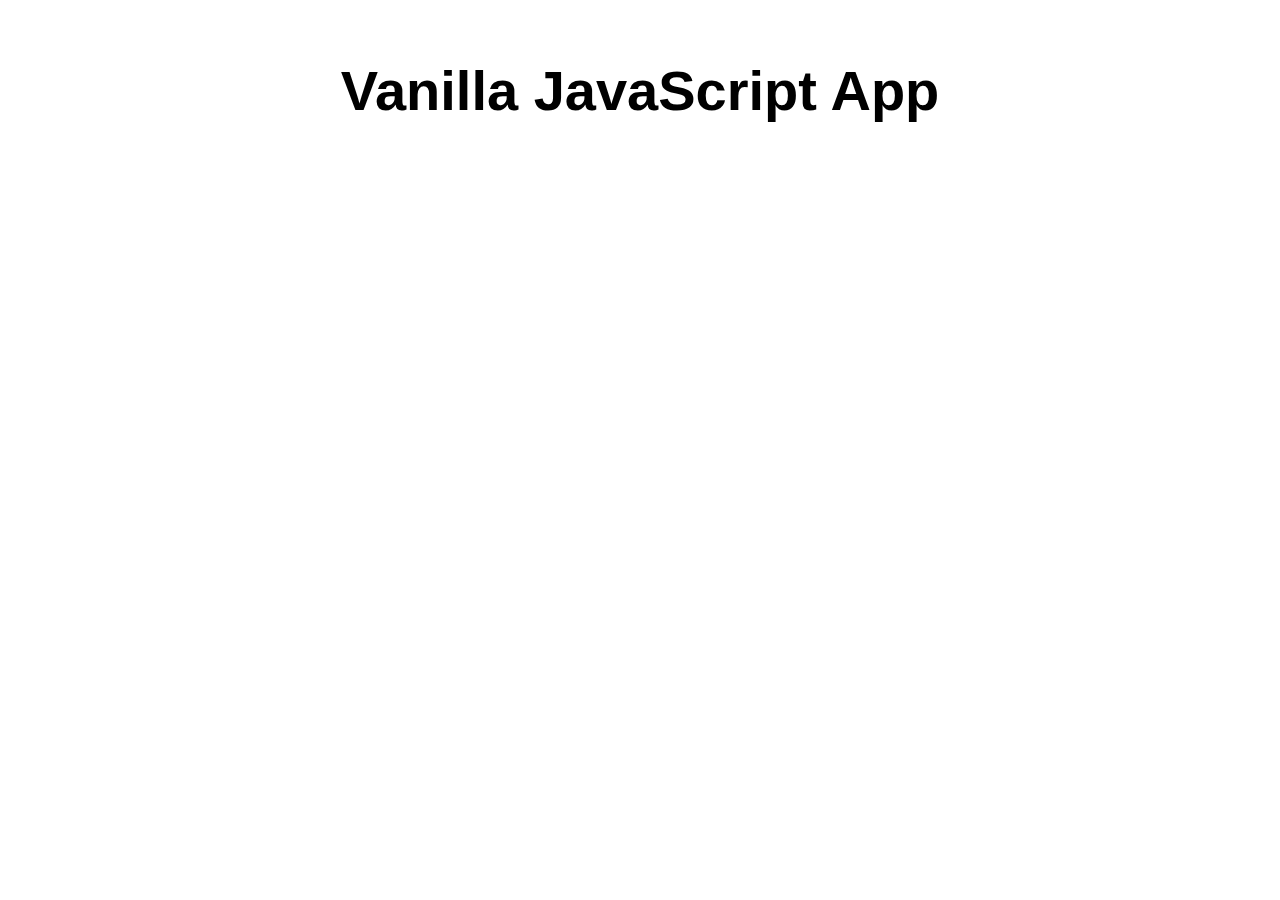
<file: src/index.html>
<!DOCTYPE html>
<html lang="en">

<head>
  <meta charset="UTF-8">
  <meta name="viewport" content="width=device-width, initial-scale=1.0">
  <link rel="stylesheet" href="styles.css">
  <title>Vanilla JavaScript App</title>
</head>

<body>
  <main>
    <h1>Vanilla JavaScript App</h1>
  </main>
</body>

</html>
</file>
<file: src/styles.css>
* {
  font-family: Arial, Helvetica, sans-serif;
}

html, body {
  margin: 0;
  border: 0;
  padding: 0;
  background-color: #fff;
}

main {
  margin: auto;
  width: 50%;
  padding: 20px;
}

main > h1 {
  text-align: center;
  font-size: 3.5em;
}
</file>
